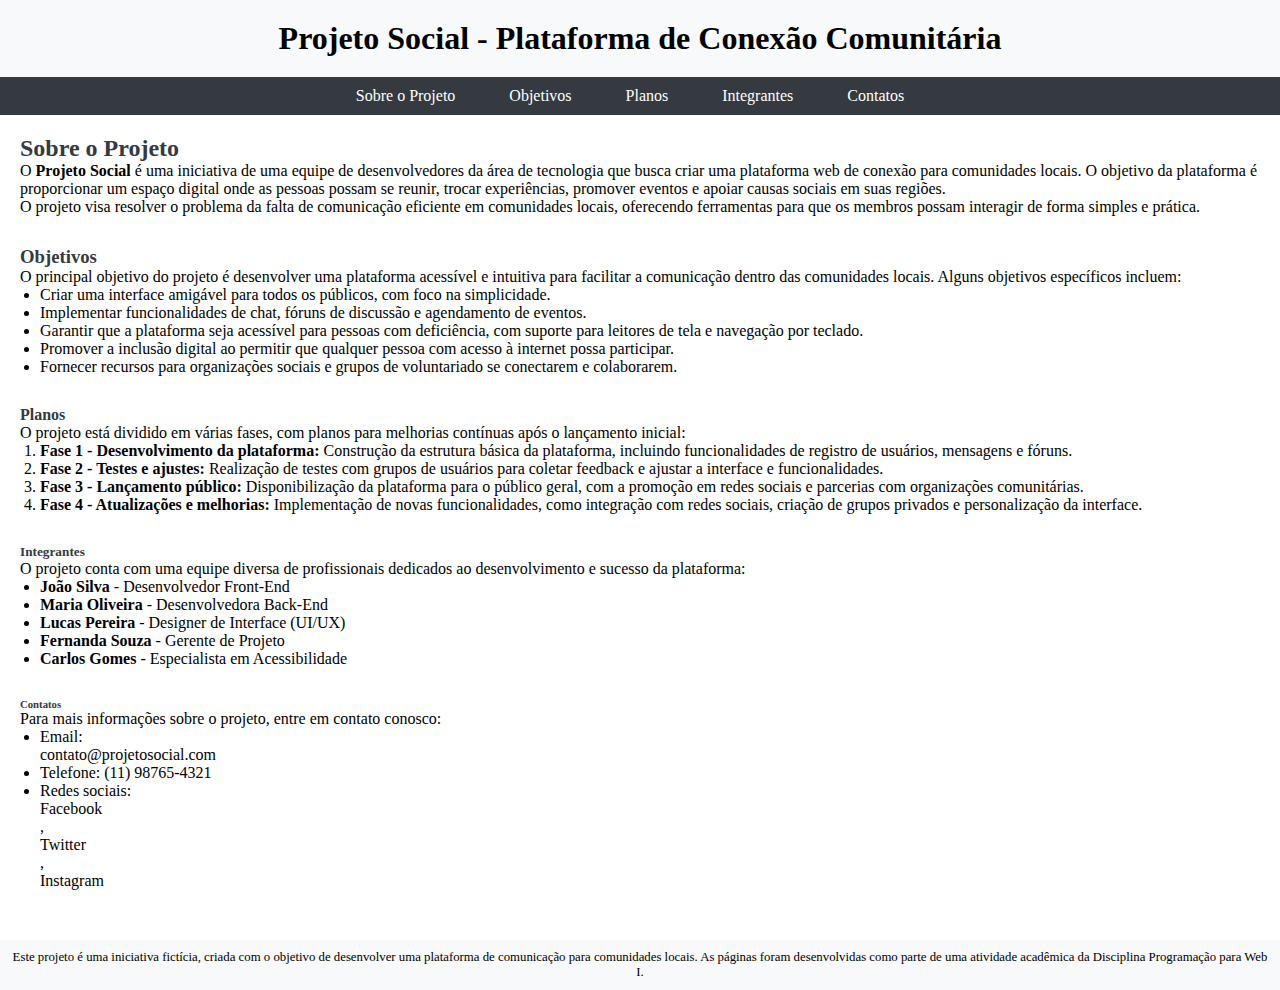
<file: Index.html>
<!DOCTYPE html>
<html lang="pt-br">
<head>
    <meta charset="UTF-8">
    <meta name="viewport" content="width=device-width, initial-scale=1.0">
    <title>Projeto Social - Desenvolvimento de Software</title>
    <link rel="stylesheet" href="CSS/style.css">
</head>
<body>
    
    <header>
        <h1>Projeto Social - Plataforma de Conexão Comunitária</h1>
    </header>

    <nav>
        <ul>
            <li><a href="#sp">Sobre o Projeto</a></li>
            <li><a href="#ob">Objetivos</a></li>
            <li><a href="#pl">Planos</a></li>
            <li><a href="#int">Integrantes</a></li>
            <li><a href="#cont">Contatos</a></li>
        </ul>
    </nav>

    <main>
        <section id="sp">
            <h2>Sobre o Projeto</h2>
            <p>O <strong>Projeto Social</strong> é uma iniciativa de uma equipe de desenvolvedores da área de tecnologia que busca criar uma plataforma web de conexão para comunidades locais. O objetivo da plataforma é proporcionar um espaço digital onde as pessoas possam se reunir, trocar experiências, promover eventos e apoiar causas sociais em suas regiões.</p>
            <p>O projeto visa resolver o problema da falta de comunicação eficiente em comunidades locais, oferecendo ferramentas para que os membros possam interagir de forma simples e prática.</p>
        </section>

        <section id="ob">
            <h3>Objetivos</h3>
            <p>O principal objetivo do projeto é desenvolver uma plataforma acessível e intuitiva para facilitar a comunicação dentro das comunidades locais. Alguns objetivos específicos incluem:</p>
            <ul>
                <li>Criar uma interface amigável para todos os públicos, com foco na simplicidade.</li>
                <li>Implementar funcionalidades de chat, fóruns de discussão e agendamento de eventos.</li>
                <li>Garantir que a plataforma seja acessível para pessoas com deficiência, com suporte para leitores de tela e navegação por teclado.</li>
                <li>Promover a inclusão digital ao permitir que qualquer pessoa com acesso à internet possa participar.</li>
                <li>Fornecer recursos para organizações sociais e grupos de voluntariado se conectarem e colaborarem.</li>
            </ul>
        </section>

        <section id="pl">
            <h4>Planos</h4>
            <p>O projeto está dividido em várias fases, com planos para melhorias contínuas após o lançamento inicial:</p>
            <ol>
                <li><strong>Fase 1 - Desenvolvimento da plataforma:</strong> Construção da estrutura básica da plataforma, incluindo funcionalidades de registro de usuários, mensagens e fóruns.</li>
                <li><strong>Fase 2 - Testes e ajustes:</strong> Realização de testes com grupos de usuários para coletar feedback e ajustar a interface e funcionalidades.</li>
                <li><strong>Fase 3 - Lançamento público:</strong> Disponibilização da plataforma para o público geral, com a promoção em redes sociais e parcerias com organizações comunitárias.</li>
                <li><strong>Fase 4 - Atualizações e melhorias:</strong> Implementação de novas funcionalidades, como integração com redes sociais, criação de grupos privados e personalização da interface.</li>
            </ol>
        </section>

        <section id="int">
            <h5>Integrantes</h5>
            <p>O projeto conta com uma equipe diversa de profissionais dedicados ao desenvolvimento e sucesso da plataforma:</p>
            <ul>
                <li><strong>João Silva</strong> - Desenvolvedor Front-End</li>
                <li><strong>Maria Oliveira</strong> - Desenvolvedora Back-End</li>
                <li><strong>Lucas Pereira</strong> - Designer de Interface (UI/UX)</li>
                <li><strong>Fernanda Souza</strong> - Gerente de Projeto</li>
                <li><strong>Carlos Gomes</strong> - Especialista em Acessibilidade</li>
            </ul>
        </section>

        <section id="cont">
            <h6>Contatos</h6>
            <p>Para mais informações sobre o projeto, entre em contato conosco:</p>
            <ul>
                <li>Email: <p class="cont">contato@projetosocial.com</p></li>
                <li>Telefone: (11) 98765-4321</li>
                <li>Redes sociais: 
                    <p class="cont">Facebook</p>, 
                    <p class="cont">Twitter</p>, 
                    <p class="cont">Instagram</p>
                </li>
            </ul>
        </section>
    </main>

    <footer>
        <p>Este projeto é uma iniciativa fictícia, criada com o objetivo de desenvolver uma plataforma de comunicação para comunidades locais. As páginas foram desenvolvidas como parte de uma atividade acadêmica da Disciplina Programação para Web I.</p>
    </footer>

</body>
</html>
</file>
<file: CSS/style.css>
* {
    margin: 0;
    padding: 0;
    box-sizing: border-box;
}

header {
    background-color: #f8f9fa;
    padding: 20px;
    text-align: center;
}

h1 {
    margin: 0;
}

nav ul {
    list-style-type: none;
    padding: 0;
    background-color: #343a40;
    text-align: center;
    margin: 0;
}

nav ul li {
    display: inline-block;
    margin-right: 20px;
}

nav ul li a {
    color: white;
    text-decoration: none;
    padding: 10px 15px;
    display: inline-block;
}

nav ul li a:hover {
    background-color: #007bff;
}

main {
    padding: 20px;
}

section {
    margin-bottom: 30px;
}

section h2, section h3, section h4, section h5, section h6 {
    color: #343a40;
}

ul, ol {
    margin-left: 20px;
}

footer {
    font-size: 0.8em;
    background-color: #f8f9fa;
    padding: 10px;
    text-align: center;
}

footer p {
    margin: 0;
}

footer a {
    text-decoration: none;
    color: #007bff;
}

footer a:hover {
    text-decoration: underline;
}
</file>
